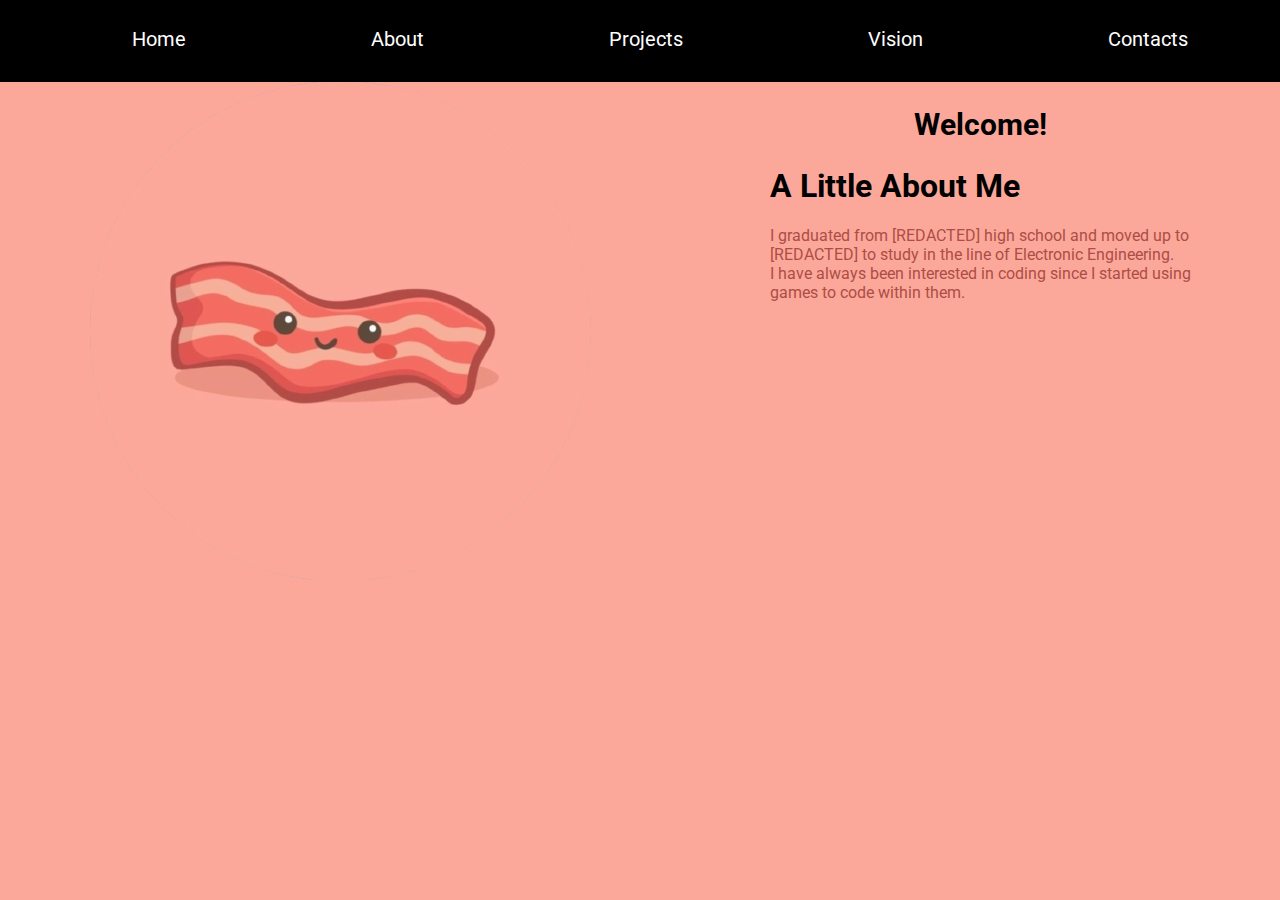
<file: index.html>
<!DOCTYPE html>
<html lang="en">
<head>
    <meta charset="UTF-8">
    <meta http-equiv="X-UA-Compatible" content="IE=edge">
    <meta name="viewport" content="width=device-width, initial-scale=1.0">
    <title>Personal Project</title>
    <link rel="icon" type="images/png" href="images/logo.png"> <!-- ThisDisco was here -->
    <link rel="stylesheet" href="https://fonts.googleapis.com/css?family=Roboto">
    <link rel="stylesheet" href="/css/home.css">
</head>
<body>
    <nav>
        <ul>
            <li><a href="index.html" title="Home Page">Home</a></li>
            <li><a href="About.html" title="About">About</a></li>
            <li><a href="projects.html" title="Projects">Projects</a></li>
            <li><a href="vision.html" title="Vision">Vision</a></li>
            <li><a href="contacts.html" title="Contacts">Contacts</a></li>
        </ul>
    </nav>
    
    <div class="smallabout">
        <article>
            <img src="images/logo.png">
        </article>
        <section>
            <h2>Welcome!</h2>
            <h1>A Little About Me</h1>
            <p>I graduated from [REDACTED] high school and moved up to
                <br> [REDACTED] to study in the line of Electronic Engineering.
                <br>I have always been interested in coding since I started using
                <br> games to code within them.

            </p>
        </section>
    </div>
</body>
</html>
</file>
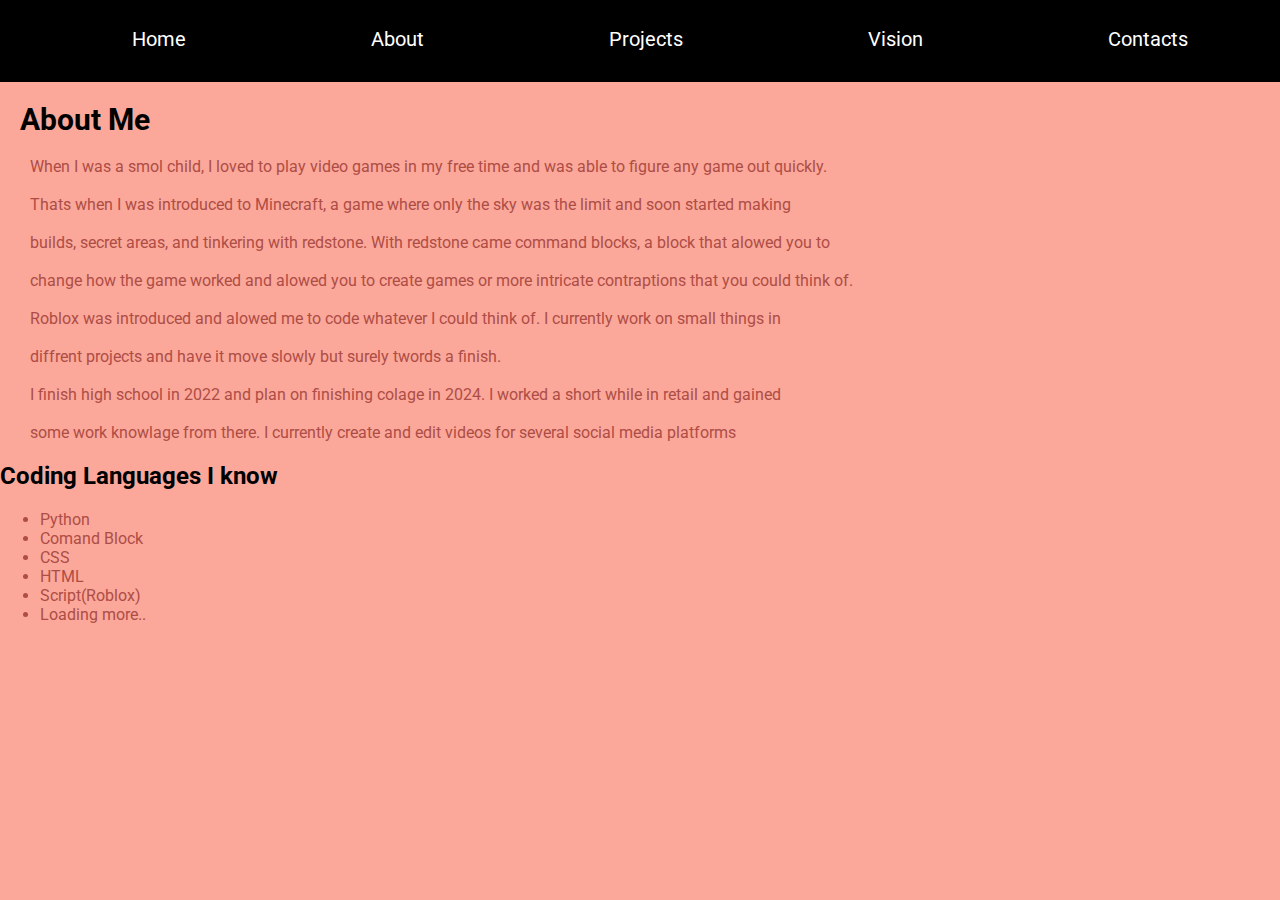
<file: About.html>
<!DOCTYPE html>
<html lang="en">
<head>
    <meta charset="UTF-8">
    <meta http-equiv="X-UA-Compatible" content="IE=edge">
    <meta name="viewport" content="width=device-width, initial-scale=1.0">
    <title>Personal Project</title>
    <link rel="icon" type="images/png" href="images/logo.png">
    <link rel="stylesheet" href="https://fonts.googleapis.com/css?family=Roboto">
    <link rel="stylesheet" href="/css/about.css">
</head>

<body>
    <nav>
        <ul>
            <li><a href="index.html" title="Home Page">Home</a></li>
            <li><a href="About.html" title="About">About</a></li>
            <li><a href="projects.html" title="Projects">Projects</a></li>
            <li><a href="vision.html" title="Vision">Vision</a></li>
            <li><a href="contacts.html" title="Contacts">Contacts</a></li>
        </ul>
    </nav>
    <h1>About Me</h1>
    <p>
        When I was a smol child, I loved to play video games in my free time and was able to figure any game out quickly.
        <br><br>Thats when I was introduced to Minecraft, a game where only the sky was the limit and soon started making
        <br><br>builds, <a href="secret.html" title="?">secret</a> areas, and tinkering with redstone. With redstone came command blocks, a block that alowed you to  
        <br><br>change how the game worked and alowed you to create games or more intricate contraptions that you could think of.
        <br><br> Roblox was introduced and alowed me to code whatever I could think of. I currently work on small things in
        <br><br> diffrent projects and have it move slowly but surely twords a finish.
        <br><br>I finish high school in 2022 and plan on finishing colage in 2024. I worked a short while in retail and gained
        <br><br> some work knowlage from there. I currently create and edit videos for several social media platforms
    </p>
    <h2>Coding Languages I know</h2>
    <ul>
        <li>Python</li>
        <li>Comand Block</li>
        <li>CSS</li>
        <li>HTML</li>
        <li>Script(Roblox)</li>
        <li>Loading more..</li>
    </ul>

</body>
</html>
</file>
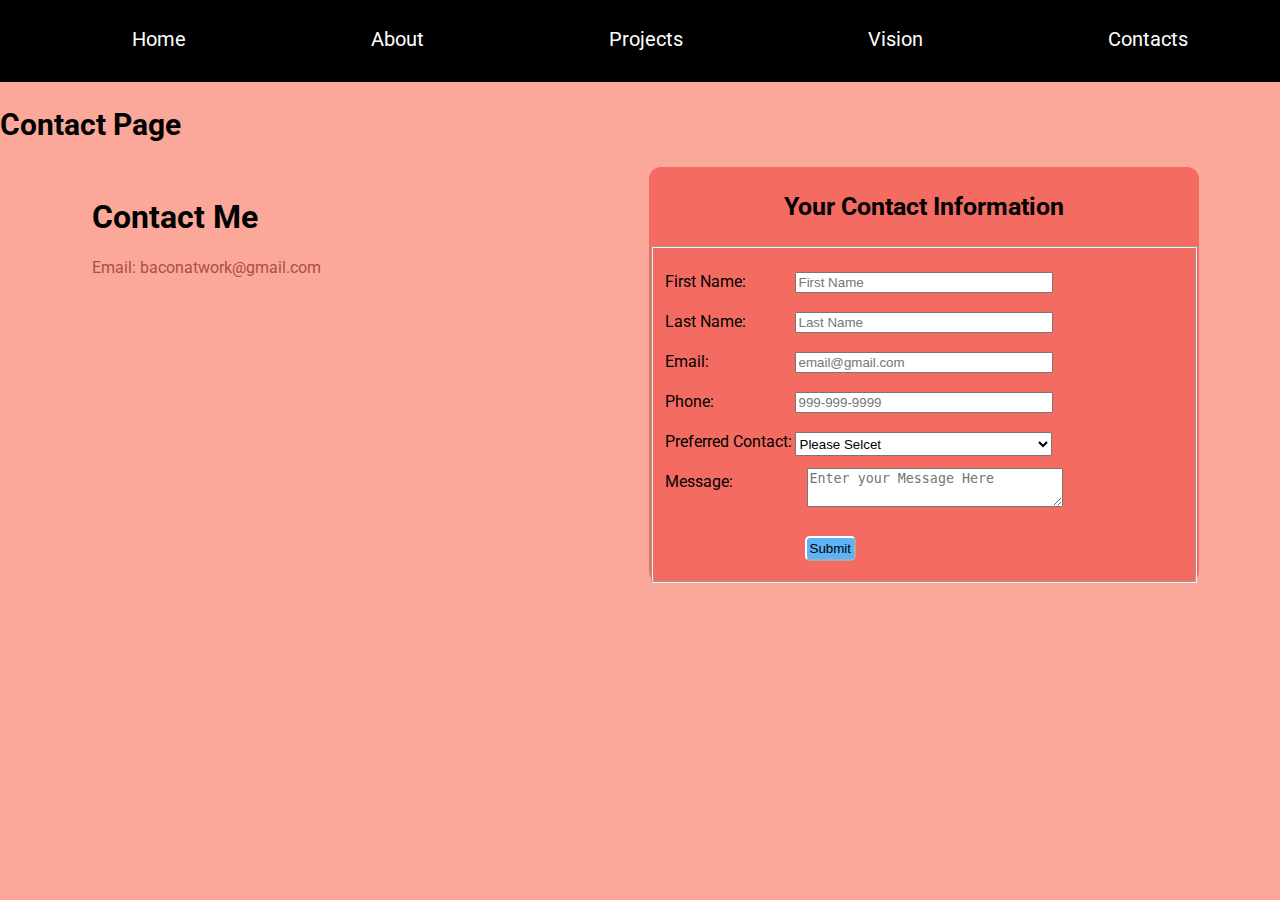
<file: contacts.html>
<!DOCTYPE html>
<html lang="en">
<head>
    <meta charset="UTF-8">
    <meta http-equiv="X-UA-Compatible" content="IE=edge">
    <meta name="viewport" content="width=device-width, initial-scale=1.0">
    <title>Personal Project</title>
    <link rel="icon" type="images/png" href="images/logo.png">
    <link rel="stylesheet" href="https://fonts.googleapis.com/css?family=Roboto">
    <link rel="stylesheet" href="/css/contacts.css">
</head>

<body>
    <nav>
        <ul>
            <li><a href="index.html" title="Home Page">Home</a></li>
            <li><a href="About.html" title="About">About</a></li>
            <li><a href="projects.html" title="Projects">Projects</a></li>
            <li><a href="vision.html" title="Vision">Vision</a></li>
            <li><a href="contacts.html" title="Contacts">Contacts</a></li>
        </ul>
    </nav>
    <h2>Contact Page</h2>
    <div class="smallabout">

        <article id="colOne">
            <h1>Contact Me</h1>
            <p>Email: baconatwork@gmail.com</p>
        </article>
        <section id="colThree">
            
            <form method="post" target="_blank" action="https://www.w3schools.com/action_page.php">
                <h3>Your Contact Information</h2>
                <fieldset class="ei">
                    
                   <br>
                    
                    <label for="firstname">First Name:</label>
                    <input type="text" name="firstname" id="firstname" placeholder="First Name">
                    <br><br>
                    <label for="lastname">Last Name:</label>
                    <input type="text" name="lastname" id="lastname" placeholder="Last Name">
                    <br><br>
                    <label for="email">Email:</label>
                    <input type="email" name="email" id="email" placeholder="email@gmail.com">
                    <br><br>
                    <label for="phone">Phone:</label>
                    <input type="phone" name="phone" id="phone" placeholder="999-999-9999">
                    <br><br>
                    <label for="contact">Preferred Contact:</label>
                    <select name="contact" id="contact">
                        <option value="None" selected="true" disabled="true">Please Selcet</option>
                        <option value="Phone">Phone</option>
                        <option value="Email">Email</option>
                    
                    
                    </select>
                    <br>

                    <aside id="colThree">
                        <p>Message:</p>
                        <textarea id="info" name="info" row="2" cols="50" placeholder="Enter your Message Here"></textarea>
                    </aside>
                    <br>
                    <input type="submit" value="Submit">
                </fieldset>
                
            </form>
        </section>
    </div>
</body>
</html>
</file>
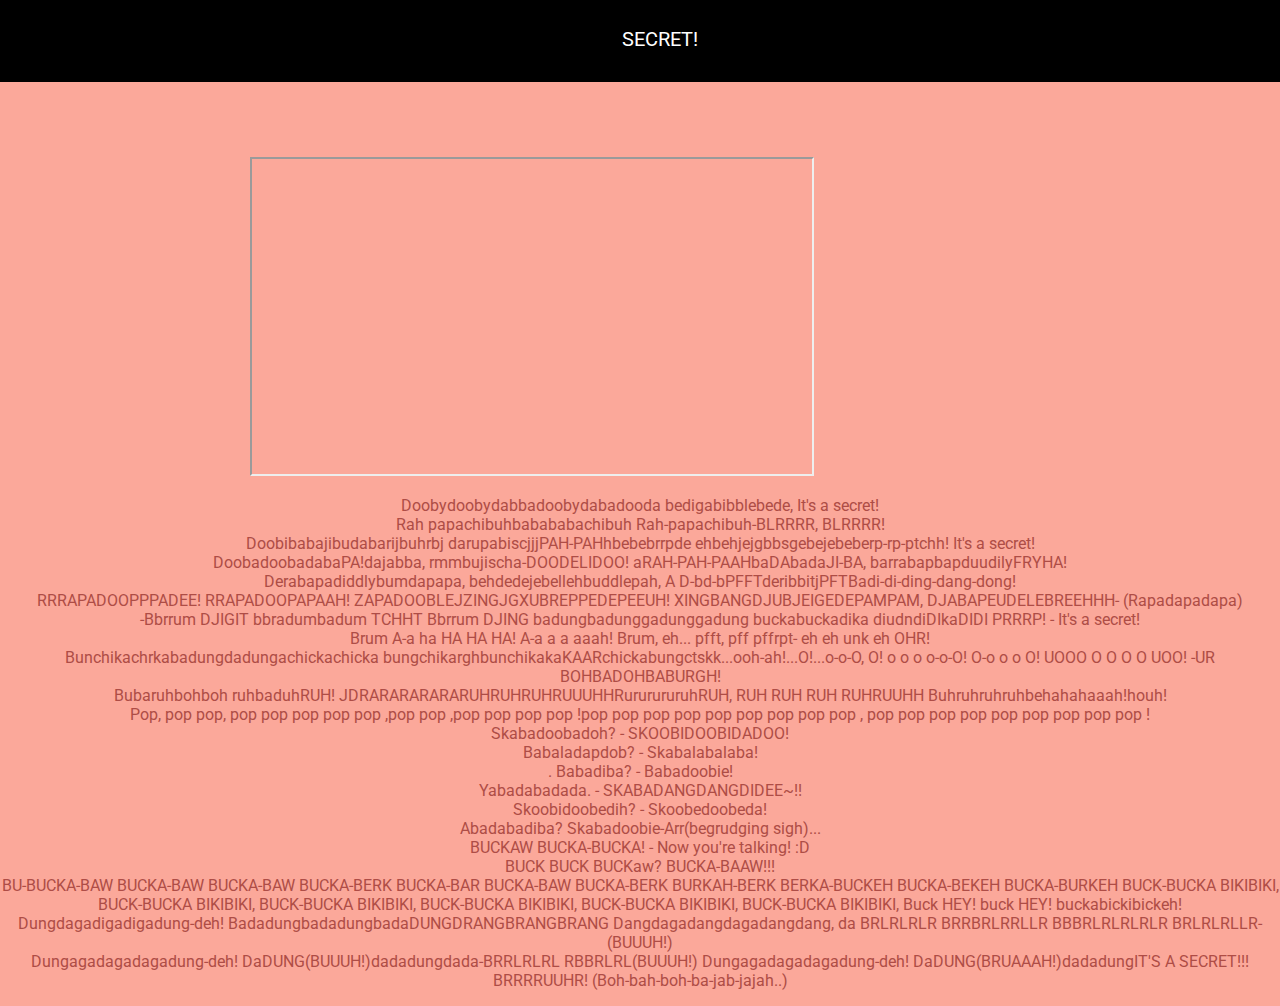
<file: secret.html>
<!DOCTYPE html>
<html lang="en">
<head>
    <meta charset="UTF-8">
    <meta http-equiv="X-UA-Compatible" content="IE=edge">
    <meta name="viewport" content="width=device-width, initial-scale=1.0">
    <title>Personal Project</title>
    <link rel="icon" type="images/png" href="images/logo.png">
    <link rel="stylesheet" href="https://fonts.googleapis.com/css?family=Roboto">
    <link rel="stylesheet" href="/css/secret.css">
</head>

<body>
    <nav>
        <ul>
            <li><a href="index.html" title="Home Page">SECRET!</a></li>

        </ul>
    </nav>
    <iframe width="560" height="315" src="https://www.youtube.com/embed/zwZISypgA9M"
    allowfullscreen="no"
    >    
    </iframe>
    <p>Doobydoobydabbadoobydabadooda bedigabibblebede, It's a secret!<br>
        Rah papachibuhbabababachibuh Rah-papachibuh-BLRRRR, BLRRRR!<br>
        Doobibabajibudabarijbuhrbj darupabiscjjjPAH-PAHhbebebrrpde ehbehjejgbbsgebejebeberp-rp-ptchh! It's a secret!<br>
        DoobadoobadabaPA!dajabba, rmmbujischa-DOODELIDOO! aRAH-PAH-PAAHbaDAbadaJI-BA, barrabapbapduudilyFRYHA!<br>
        Derabapadiddlybumdapapa, behdedejebellehbuddlepah, A D-bd-bPFFTderibbitjPFTBadi-di-ding-dang-dong!<br>
        RRRAPADOOPPPADEE! RRAPADOOPAPAAH! ZAPADOOBLEJZINGJGXUBREPPEDEPEEUH! XINGBANGDJUBJEIGEDEPAMPAM, DJABAPEUDELEBREEHHH- (Rapadapadapa)<br>
        -Bbrrum DJIGIT bbradumbadum TCHHT Bbrrum DJING badungbadunggadunggadung buckabuckadika diudndiDIkaDIDI PRRRP! - It's a secret!<br>
        Brum A-a ha HA HA HA! A-a a a aaah! Brum, eh... pfft, pff pffrpt- eh eh unk eh OHR!<br>
        Bunchikachrkabadungdadungachickachicka bungchikarghbunchikakaKAARchickabungctskk...ooh-ah!...O!...o-o-O, O! o o o o-o-O! O-o o o O! UOOO O O O O UOO! -UR BOHBADOHBABURGH!<br>
        Bubaruhbohboh ruhbaduhRUH! JDRARARARARARUHRUHRUHRUUUHHRururururuhRUH, RUH RUH RUH RUHRUUHH Buhruhruhruhbehahahaaah!houh!<br>
        Pop, pop pop, pop pop pop pop pop ,pop pop ,pop pop pop pop !pop pop pop pop pop pop pop pop pop , pop pop pop pop pop pop pop pop pop !<br>
        Skabadoobadoh? - SKOOBIDOOBIDADOO!<br>
        Babaladapdob? - Skabalabalaba!<br>
        . Babadiba? - Babadoobie!<br>
        Yabadabadada. - SKABADANGDANGDIDEE~!!<br>
        Skoobidoobedih? - Skoobedoobeda!<br>
        Abadabadiba? Skabadoobie-Arr(begrudging sigh)...<br>
        BUCKAW BUCKA-BUCKA! - Now you're talking! :D<br>
        BUCK BUCK BUCKaw? BUCKA-BAAW!!!<br>
        BU-BUCKA-BAW BUCKA-BAW BUCKA-BAW BUCKA-BERK BUCKA-BAR BUCKA-BAW BUCKA-BERK BURKAH-BERK BERKA-BUCKEH BUCKA-BEKEH BUCKA-BURKEH BUCK-BUCKA BIKIBIKI, BUCK-BUCKA BIKIBIKI, BUCK-BUCKA BIKIBIKI, BUCK-BUCKA BIKIBIKI, BUCK-BUCKA BIKIBIKI, BUCK-BUCKA BIKIBIKI, Buck HEY! buck HEY! buckabickibickeh!<br>
        Dungdagadigadigadung-deh! BadadungbadadungbadaDUNGDRANGBRANGBRANG Dangdagadangdagadangdang, da BRLRLRLR BRRBRLRRLLR BBBRLRLRLRLR BRLRLRLLR-(BUUUH!)<br>
        Dungagadagadagadung-deh! DaDUNG(BUUUH!)dadadungdada-BRRLRLRL RBBRLRL(BUUUH!)
        Dungagadagadagadung-deh! DaDUNG(BRUAAAH!)dadadungIT'S A SECRET!!!
        BRRRRUUHR! (Boh-bah-boh-ba-jab-jajah..)</p>
</body>
</html>
</file>
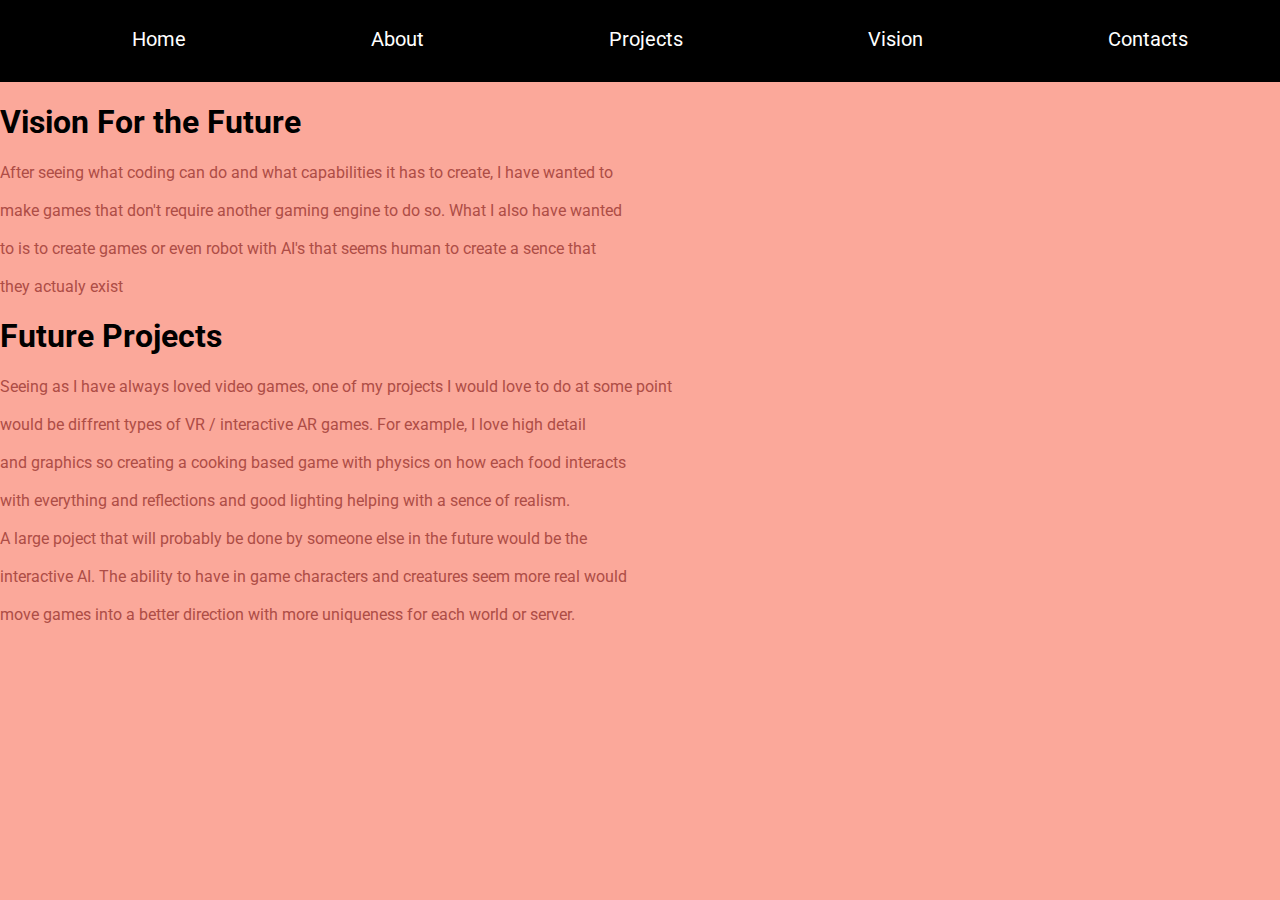
<file: vision.html>
<!DOCTYPE html>
<html lang="en">
<head>
    <meta charset="UTF-8">
    <meta http-equiv="X-UA-Compatible" content="IE=edge">
    <meta name="viewport" content="width=device-width, initial-scale=1.0">
    <title>Personal Project</title>
    <link rel="icon" type="images/png" href="images/logo.png">
    <link rel="stylesheet" href="https://fonts.googleapis.com/css?family=Roboto">
    <link rel="stylesheet" href="/css/home.css">
</head>

<body>
    <nav>
        <ul>
            <li><a href="index.html" title="Home Page">Home</a></li>
            <li><a href="About.html" title="About">About</a></li>
            <li><a href="projects.html" title="Projects">Projects</a></li>
            <li><a href="vision.html" title="Vision">Vision</a></li>
            <li><a href="contacts.html" title="Contacts">Contacts</a></li>
        </ul>
    </nav>

    <h1>Vision For the Future</h1>
    <p>After seeing what coding can do and what capabilities it has to create, I have wanted to 
        <br><br> make games that don't require another gaming engine to do so. What I also have wanted
        <br><br> to is to create games or even robot with AI's that seems human to create a sence that
        <br><br> they actualy exist
    </p>
    <h1>Future Projects</h1>
    <p> Seeing as I have always loved video games, one of my projects I would love to do at some point
        <br><br> would be diffrent types of VR / interactive AR games. For example, I love high detail
        <br><br> and graphics so creating a cooking based game with physics on how each food interacts 
        <br><br> with everything and reflections and good lighting helping with a sence of realism.
        <br><br> A large poject that will probably be done by someone else in the future would be the 
        <br><br> interactive AI. The ability to have in game characters and creatures seem more real would
        <br><br> move games into a better direction with more uniqueness for each world or server.
    </p>

    
</body>
</html>
</file>
<file: css/home.css>
body{
    margin: 0px;
    font-family: Roboto;
    background-color: #FBA89A;
}

nav ul li{

    list-style: none;
}

nav ul{
    display: flex;
    justify-content: space-around;

}

nav a{
    font-size: 20px;
    color: white;
    text-decoration: none;
}

nav{
    background-color: black;
    padding-top: 11px;
    padding-bottom: 15px;
}

nav a:hover{
    text-decoration: underline;
    color: rgb(218, 218, 218);
}


.smallabout{
    display: flex;
    justify-content: space-around;
}

p{
    color: #AE4D46;
}

h2{
    font-size: 30px;
    display: flex;
    justify-content: center;
}
</file>
<file: css/about.css>
body{
    margin: 0px;
    font-family: Roboto;
    background-color: #FBA89A;
}

nav ul li{

    list-style: none;
}

nav ul{
    display: flex;
    justify-content: space-around;

}

nav a{
    font-size: 20px;
    color: white;
    text-decoration: none;
}

nav{
    background-color: black;
    padding-top: 11px;
    padding-bottom: 15px;
}

nav a:hover{
    text-decoration: underline;
    color: rgb(218, 218, 218);
}



p{
    color: #AE4D46;
    margin-left: 30px;
}

h1{
    font-size: 30px;

    margin-left: 20px;
}

p a{
    color: #AE4D46;
    text-decoration: none;
}

li{
    color: #AE4D46;
}
</file>
<file: css/contacts.css>
body{
    margin: 0px;
    font-family: Roboto;
    background-color: #FBA89A;
}

nav ul li{

    list-style: none;
}

nav ul{
    display: flex;
    justify-content: space-around;

}

nav a{
    font-size: 20px;
    color: white;
    text-decoration: none;
}

nav{
    background-color: black;
    padding-top: 11px;
    padding-bottom: 15px;
}

nav a:hover{
    text-decoration: underline;
    color: rgb(218, 218, 218);
}


.smallabout{
    display: flex;
    justify-content: space-around;
}

p{
    color: #AE4D46;
}

h2{
    font-size: 30px;
    display: flex;
    justify-content: left;
}

h3{
    font-size: 25px;
    display: flex;
    justify-content: center;
}

#colOne{width: 30%;
    padding: 10px;
}
#colTwo{width: 70%;
    padding: 10px;
}
#colThree{
    display: flex;


}

#colThree p{
    padding-right: 74px;
}

#colThree textarea{
    margin-top: 12px;
    width:250px
}

form{
    background-color: #F46B61;
    width: 550px;
    border-radius: 12px;
    
}

form fieldset.ei label{
    width: 130px;
    display: block;
    float: left;

}
input[type="text"], input[type="email"], select{
    width:250px
}

input[type="text"], input[type="Phone"], select{
    width:250px
}

input[type="contact"], select{
    width:257px;
    height: 24px;
    
}



form input[type="submit"]{
    cursor: pointer;
    background-color: #5EB3F6;
    border-radius: 5px;
    border-color: white;
    padding: 3px;
    margin: 10px;
    margin-left: 140px;
}

form p{
    color: black;
}
</file>
<file: css/secret.css>
body{
    margin: 0px;
    font-family: Roboto;
    background-color: #FBA89A;
}

nav ul li{

    list-style: none;
}

nav ul{
    display: flex;
    justify-content: space-around;

}

nav a{
    font-size: 20px;
    color: white;
    text-decoration: none;
}

nav{
    background-color: black;
    padding-top: 11px;
    padding-bottom: 15px;
}

nav a:hover{
    text-decoration: underline;
    color: rgb(218, 218, 218);
}



p{
    color: #AE4D46;

    text-align: center;
}


iframe{
    margin-inline: 250px;
    margin-top: 75px;
}
</file>
